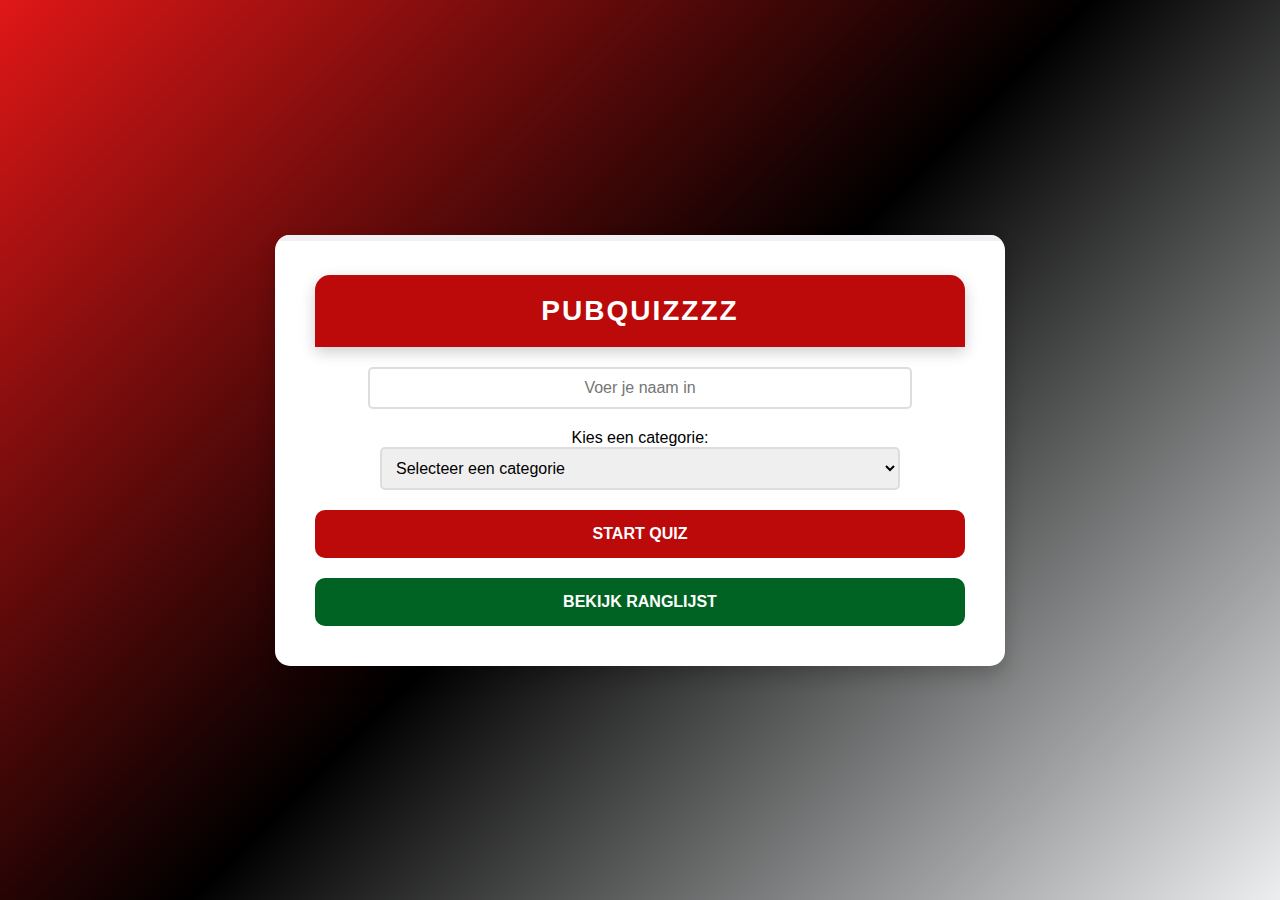
<file: index.html>
<!DOCTYPE html>
<html lang="nl">
<head>
  <meta charset="UTF-8">
  <meta name="viewport" content="width=device-width, initial-scale=1.0">
  <title>PubQuizzzz Interactieve Quiz</title>
  <link rel="stylesheet" href="style.css">
</head>
<body>

  <div class="quiz-container">
    <div class="quiz-header">
      <h1>PubQuizzzz</h1>
    </div>

    <!-- Naam en categorie invoer -->
    <div class="name-input-container">
      <input type="text" id="name-input" class="name-input" placeholder="Voer je naam in">

      <div class="category-container">
        <label for="category">Kies een categorie:</label>
        <select id="category" class="category-select">
          <option value="" disabled selected>Selecteer een categorie</option>
          <option value="sport">Sport</option>
          <option value="natuur">Natuur</option>
          <option value="films">Films</option>
          <option value="eten">Eten</option>
          <option value="muziek">Muziek</option>
        </select>
      </div>

      <button class="start-btn" id="start-btn">Start Quiz</button>
    </div>

    <div class="progress-container">
      <div class="progress-bar"></div>
    </div>

    <div class="question-container" style="display: none;">
      <p class="question">Vraag komt hier...</p>
      <ul class="choices">
        <!-- Opties komen hier -->
      </ul>
    </div>

    <button id="submit-btn" style="display: none;">Volgende Vraag</button>
    
    <div class="result-container" style="display: none;">
      <p class="result"></p>
      <p class="feedback" id="feedback"></p>
      <!-- Voeg deze knop toe -->
      <button class="view-answers-btn" onclick="window.location.href='answers.html'">Bekijk juiste antwoorden</button>

</div>

    <button id="restart-btn" style="display: none;">Opnieuw Starten</button>

    <!-- Knop naar leaderboardpagina -->
    <div class="leaderboard-link-container" style="margin-top: 20px;">
      <button id="leaderboard-btn" class="btn">Bekijk Ranglijst</button>
    </div>
  </div>

  <script>
    // Verwijzen naar leaderboardpagina
    document.getElementById('leaderboard-btn').addEventListener('click', function() {
      window.location.href = 'leaderboard.html'; // Verwijst naar de nieuwe leaderboardpagina
    });
  </script>
<div class="result-container" style="display: none;">
  <p class="result"></p>
  <p class="feedback" id="feedback"></p>
  <div class="leaderboard">
    <h2>Ranglijst</h2>
    <ul id="leaderboard-list"></ul>
  </div>
  
<script src="script.js"></script>
</body>
</html>
</file>
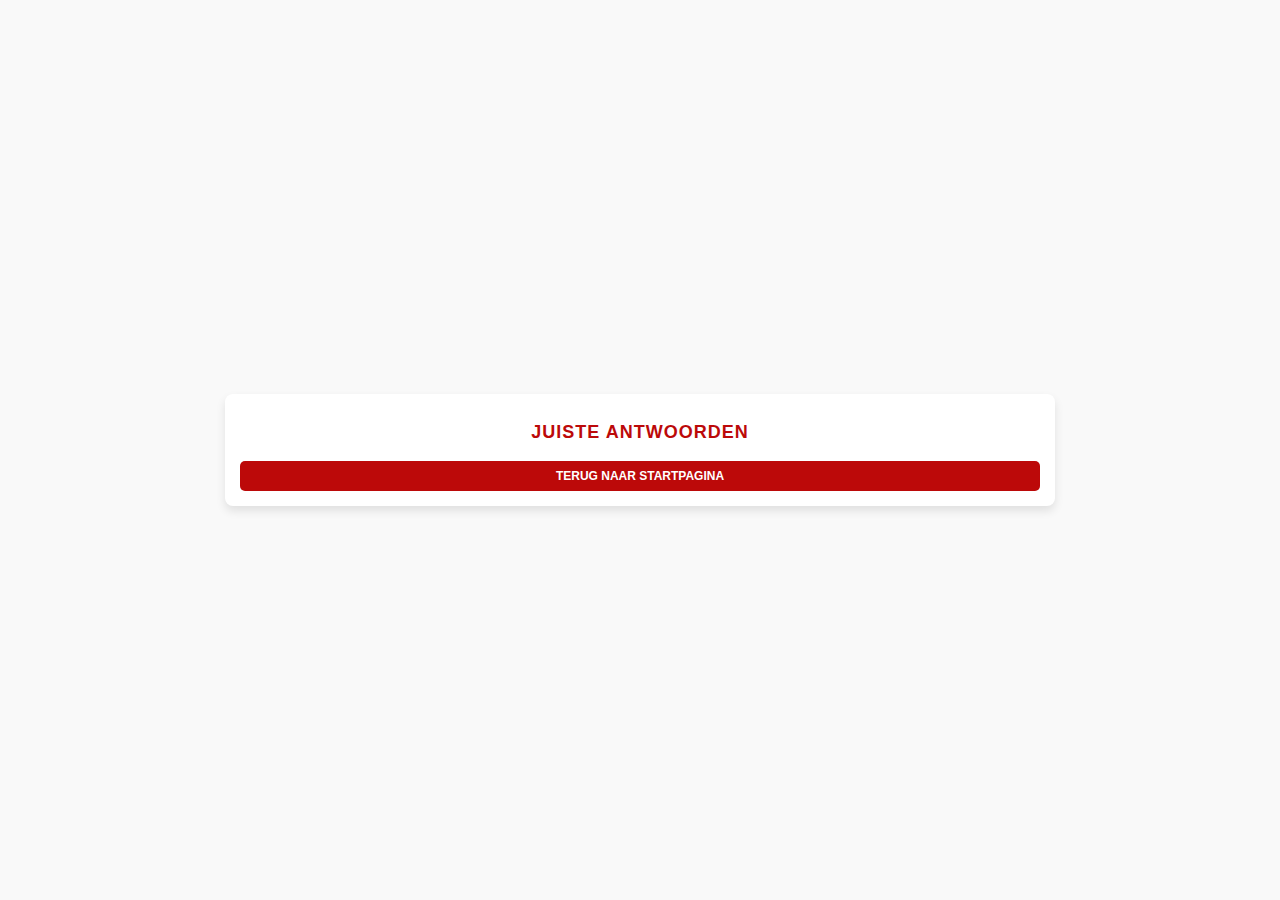
<file: answers.html>
<!DOCTYPE html>
<html lang="nl">
<head>
    <meta charset="UTF-8">
    <meta name="viewport" content="width=device-width, initial-scale=1.0">
    <title>Juiste Antwoorden</title>
    <link rel="stylesheet" href="anwser.css">
</head>
<body>

<div class="answer-container">
    <h1>Juiste Antwoorden</h1>
    <div id="answers-list">
        <!-- De lijst met vragen en antwoorden komt hier -->
    </div>
    <button onclick="window.location.href='index.html'">Terug naar Startpagina</button>
</div>

<script>
    // Haal de quizdata op van de voltooide quiz
    const answers = JSON.parse(localStorage.getItem('quizAnswers')) || [];

    // Verwijder de data uit localStorage zodra deze wordt opgehaald
    localStorage.removeItem('quizAnswers');

    // Vul de antwoorden in op de pagina
    const answersList = document.getElementById('answers-list');
    
    if (answers.length > 0) {
        answers.forEach((item, index) => {
            const questionDiv = document.createElement('div');
            questionDiv.classList.add('answer-item');

            // Controleer of het antwoord van de gebruiker overeenkomt met het juiste antwoord
            const isCorrect = item.userAnswer === item.correct;

            questionDiv.innerHTML = `
                <p><strong>Vraag ${index + 1}:</strong> ${item.question}</p>
                <p><em>Juiste antwoord:</em> ${item.correct}</p>
                <p><em>Jouw antwoord:</em> ${item.userAnswer} - ${isCorrect ? '<span style="color: green;">Correct!</span>' : '<span style="color: red;">Fout</span>'}</p>
            `;
            answersList.appendChild(questionDiv);
        });
    } else {
    }
</script>

</body>
</html>
</file>
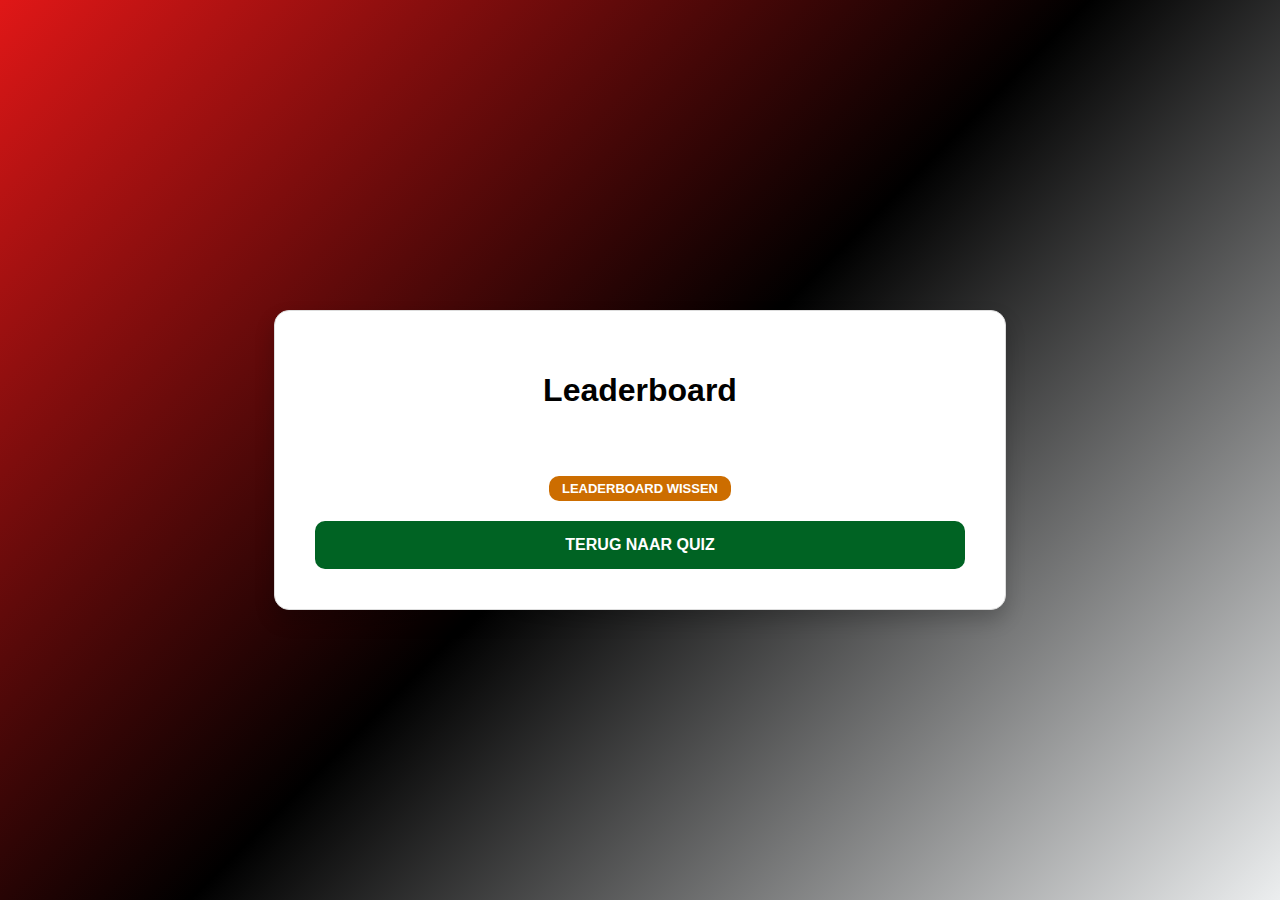
<file: leaderboard.html>
<!DOCTYPE html>
<html lang="nl">
<head>
  <meta charset="UTF-8">
  <meta name="viewport" content="width=device-width, initial-scale=1.0">
  <title>PubQuizzzz Leaderboard</title>
  <link rel="stylesheet" href="style.css">
</head>
<body>

  <div class="leaderboard-container">
    <h1>Leaderboard</h1>
    <ul id="leaderboard-list">
      <!-- Ranglijst komt hier -->
    </ul>

    <!-- Knop om de ranglijst te wissen -->
    <button id="clear-leaderboard-btn" class="btn">Leaderboard wissen</button>

    <!-- Knop om terug te keren naar de quiz -->
    <div class="back-btn-container" style="margin-top: 20px;">
      <button id="back-btn" class="btn">Terug naar Quiz</button>
    </div>
  </div>

  <script>
    // Functie om de leaderboard op te halen en weer te geven
    function displayLeaderboard() {
      const leaderboard = JSON.parse(localStorage.getItem('leaderboard')) || [];
      const leaderboardList = document.getElementById('leaderboard-list');
      leaderboardList.innerHTML = "";

      // Sorteer op score, hoogste eerst
      leaderboard.sort((a, b) => b.score - a.score);

      leaderboard.forEach(entry => {
        const li = document.createElement('li');
        li.innerHTML = `${entry.name}: <span>${entry.score}</span>`;
        leaderboardList.appendChild(li);
      });
    }

    // Functie om de ranglijst te wissen
    function clearLeaderboard() {
      localStorage.removeItem('leaderboard');
      displayLeaderboard(); // Update de weergave na wissen
    }

    // Event listener om de ranglijst te wissen
    document.getElementById('clear-leaderboard-btn').addEventListener('click', clearLeaderboard);

    // Event listener om terug te keren naar de quizpagina
    document.getElementById('back-btn').addEventListener('click', function() {
      window.location.href = 'index.html'; // Terug naar de quizpagina
    });

    // Laad de leaderboard bij het openen van de pagina
    displayLeaderboard();
  </script>
</body>
</html>
</file>
<file: style.css>
/* Quiz-container */
    .quiz-container {
      background-color: white;
      border-radius: 15px;
      padding: 40px;
      box-shadow: 0 10px 20px rgba(0, 0, 0, 0.2);
      max-width: 650px;
      width: 100%;
      text-align: center;
      position: relative;
      overflow: hidden;
    }
  
  
    .quiz-header h1 {
      font-size: 28px;
      margin: 0;
      letter-spacing: 2px;
      font-family: 'Comic Sans MS', 'Arial', sans-serif;
      text-transform: uppercase;
    }
    
    /* Naam en categorie invoer */
    .name-input-container {
      margin-bottom: 20px;
    }
    
    .name-input {
      width: 80%;
      padding: 10px;
      border-radius: 5px;
      border: 2px solid #ddd;
      font-size: 16px;
      text-align: center;
      margin-bottom: 20px;
    }
    
    /* Categorie-selectie */
    .category-container {
      margin-bottom: 20px;
    }
    
    .category-select {
      padding: 10px;
      font-size: 16px;
      width: 80%;
      border-radius: 5px;
      border: 2px solid #ddd;
    }
    
    .start-btn {
      background-color: #bc0909; /* Geel */
      color: white;
      border: none;
      padding: 15px 20px;
      font-size: 16px;
      border-radius: 10px;
      cursor: pointer;
      width: 100%;
      transition: background-color 0.3s ease;
      text-transform: uppercase;
      font-weight: bold;
    }
    
    .start-btn:hover {
      background-color: #ff0505; /* Donker geel */
    }
    
    /* Vragen */
    .question {
      font-size: 18px;
      margin-bottom: 20px;
      color: #333;
      font-weight: bold;
      text-align: center;
    }
    
    .choices {
      list-style: none;
      padding: 0;
      margin-bottom: 20px;
    }
    
    .choices li {
      margin-bottom: 5px;
    }
    
    .choices label {
      background-color: #bbdefb;
      padding: 10px;
      border-radius: 8px;
      cursor: pointer;
      width: 97%;
      display: inline-block;
      transition: background-color 0.3s ease;
    }
    
    .choices input[type="radio"] {
      display: none;
    }
    
    .choices input[type="radio"]:checked + label {
      background-color: #1976d2;
      color: white;
    }
    
    .choices label:hover {
      background-color: #90caf9;
    }
    
    /* Voortgangsbalk */
    .progress-container {
      position: absolute;
      top: 0;
      left: 0;
      width: 100%;
      height: 6px;
      background-color: #f0f0f5;
    }
    
    .progress-bar {
      height: 100%;
      background-color: #1976d2;
      width: 0%;
      transition: width 0.4s ease;
    }
    
    /* Resultaat */
    .result {
      font-size: 20px;
      text-align: center;
      margin-top: 20px;
      color: #333333;
    }
    
    .feedback {
      font-size: 24px;
      font-weight: bold;
      margin-top: 10px;
      color: #c62828;
    }
    
    /* Knoppen */
    #submit-btn, #restart-btn {
      background-color: #fbc02d;
      color: white;
      border: none;
      padding: 15px 20px;
      font-size: 16px;
      border-radius: 10px;
      cursor: pointer;
      width: 100%;
      transition: background-color 0.3s ease;
      text-transform: uppercase;
      font-weight: bold;
    }
    
  #leaderboard-btn{
    background-color: #006323; /* Geel */
    color: white;
    border: none;   
    padding: 5px 10px;
    font-size: 12px;
    border-radius: 10px;
    cursor: pointer;
    width: 25%;
    transition: background-color 0.3s ease;
    text-transform: uppercase;
    font-weight: bold;
  }

    
  #leaderboard-btn:hover{
    background-color: #23c63e; /* Donker geel */
  }
    #submit-btn:hover, #restart-btn:hover {
      background-color: #c91414;
    }
    .leaderboard-container {
      margin-top: 20px;
      padding: 15px;
      border: 1px solid #ddd;
      border-radius: 5px;
      background-color: #f9f9f9;
  }

  .leaderboard-container h2 {
      margin-bottom: 10px;
  }

  #leaderboard-list {
      list-style-type: square;
      padding: 15px;
  }

  #leaderboard-list li {
      padding: 5px 1;
  }
  .correct-answers h3 {
    font-size: 18px;
    color: #c62828;
  }

  .correct-answers p {
    font-size: 16px;
    margin-top: 10px;
    color: #333;
  }

    /* Algemeen */
body {
  font-family: 'Arial', sans-serif;
  background-color: #f9f9f9;
  margin: 0;
  padding: 0;
  display: flex;
  justify-content: center;
  align-items: center;
  height: 100vh;
  background-image: linear-gradient(135deg, #e01717, #000000, #eceeef);
}

/* Quiz-container en Leaderboard-container */
.quiz-container, .leaderboard-container {
  background-color: white;
  border-radius: 15px;
  padding: 40px;
  box-shadow: 0 10px 20px rgba(0, 0, 0, 0.2);
  max-width: 650px;
  width: 100%;
  text-align: center;
  position: relative;
  overflow: hidden;
}

/* PubQuizzzz Titel */
.quiz-header, .leaderboard-header {
  background-color: #bc0909;
  color: white;
  padding: 20px;
  border-radius: 15px 15px 0 0;
  margin-bottom: 20px;
  box-shadow: 0 5px 15px rgba(0, 0, 0, 0.2);
}

.quiz-header h1, .leaderboard-header h1 {
  font-size: 28px;
  margin: 0;
  letter-spacing: 2px;
  font-family: 'Comic Sans MS', 'Arial', sans-serif;
  text-transform: uppercase;
}

/* Leaderboard List Styling */
.leaderboard-container ul {
  list-style-type: square;
  padding: 25px;
}

.leaderboard-container li {
  padding: 10px;
  background-color: #f0f0f5;
  margin-bottom: 8px;
  border-radius: 5px;
  color: #333;
}

/* Leaderboard Button */
#leaderboard-btn, #back-btn {
  background-color: #006323;
  color: white;
  border: none;
  padding: 15px 20px;
  font-size: 16px;
  border-radius: 10px;
  cursor: pointer;
  width: 100%;
  transition: background-color 0.3s ease;
  text-transform: uppercase;
  font-weight: bold;
}

#leaderboard-btn:hover, #back-btn:hover {
  background-color: #23c63e;
}


/*Leaderboard Wissen Knop*/
#clear-leaderboard-btn {
  background-color: #cc6d00;
  color: white;
  border: none;
  padding: 5px 10px;
  font-size: 13px;
  border-radius: 10px;
  cursor: pointer;
  width: 28%;
  transition: background-color 0.3s ease;
  text-transform: uppercase;
  font-weight: bold;
}

#clear-leaderboard-btn:hover
{
  background-color: #ffc402;
  
}
</file>
<file: anwser.css>
/* Algemeen */
body {
    font-family: 'Arial', sans-serif;
    background-color: #f9f9f9;
    margin: 0;
    padding: 0;
    display: flex;
    justify-content: center;
    align-items: center;
    height: 100vh;
}

/* Antwoorden Container */
.answer-container {
    background-color: white;
    border-radius: 8px;
    padding: 15px;
    box-shadow: 0 5px 10px rgba(0, 0, 0, 0.1);
    max-width: 800px;
    width: 90%;
    max-height: 80vh;
    overflow-y: auto;
    text-align: center;
}

/* Koptekst */
.answer-container h1 {
    font-size: 18px;
    margin-bottom: 8px;
    color: #bc0909;
    text-transform: uppercase;
    letter-spacing: 1px;
}

/* Lijsten voor Antwoorden */
.answers-columns {
    display: flex;
    justify-content: space-between;
    gap: 10px;
    overflow-y: auto;
}

/* Stijl voor de individuele kolommen */
.answers-list {
    width: 48%;
    max-height: 70vh;
    overflow-y: auto;
    padding-right: 5px;
}

/* Antwoord Item */
.answer-item {
    background-color: #f2f2f2;
    padding: 5px;
    border-radius: 5px;
    margin-bottom: 6px;
    font-size: 12px;
    transition: background-color 0.2s ease;
}

.answer-item:hover {
    background-color: #e0e0e0;
}

/* Vraag en Antwoord Styling */
.answer-item p {
    margin: 3px 0;
    font-size: 12px;
}

.answer-item strong {
    color: #1976d2;
    font-size: 13px;
}

.answer-item em {
    color: #3dc628;
    font-size: 13px;
}

/* Terug naar Startpagina Knop */
button {
    background-color: #bc0909;
    color: white;
    border: none;
    padding: 8px 12px;
    font-size: 12px;
    border-radius: 5px;
    cursor: pointer;
    width: 100%;
    transition: background-color 0.2s ease;
    text-transform: uppercase;
    font-weight: bold;
    margin-top: 10px;
}

button:hover {
    background-color: #ff0505;
}

/* Responsieve Aanpassingen */
@media (max-width: 600px) {
    .answer-container {
        max-width: 90%;
    }

    .answer-container h1 {
        font-size: 16px;
    }

    .answers-columns {
        flex-direction: column;
    }

    .answers-list {
        width: 100%;
    }

    button {
        font-size: 12px;
        padding: 6px;
    }
}
/* Stijlen voor de 'Bekijk juiste antwoorden' Knop */
.view-answers-btn {
    background: linear-gradient(45deg, #0066cc, #0099ff); /* Kleurverloop blauw */
    color: #ffffff; /* Witte tekst */
    border: none;
    padding: 12px 24px; /* Grotere padding */
    font-size: 16px; /* Grotere tekstgrootte */
    font-weight: bold;
    border-radius: 8px; /* Afgeronde hoeken */
    cursor: pointer;
    transition: transform 0.3s ease, box-shadow 0.3s ease;
    box-shadow: 0 4px 6px rgba(0, 0, 0, 0.15); /* Lichte schaduw */
    text-transform: uppercase; /* Hoofdletters voor een professionele look */
    display: inline-block;
    margin-top: 20px; /* Ruimte boven de knop */
}

/* Hover-effect voor de knop */
.view-answers-btn:hover {
    background: linear-gradient(45deg, #0052a3, #007acc); /* Donkerder blauw op hover */
    box-shadow: 0 6px 12px rgba(0, 0, 0, 0.2); /* Schaduwverdieping bij hover */
    transform: translateY(-2px); /* Verplaatsing omhoog */
}

/* Actieve/klik-effect voor de knop */
.view-answers-btn:active {
    transform: translateY(1px); /* Minimale verplaatsing omlaag bij klik */
    box-shadow: 0 3px 6px rgba(0, 0, 0, 0.1); /* Lagere schaduw bij klik */
}

/* Aanpassingen voor mobiel */
@media (max-width: 600px) {
    .view-answers-btn {
        font-size: 14px; /* Kleinere tekst voor mobiel */
        padding: 10px 18px; /* Iets minder padding */
    }
}
</file>
